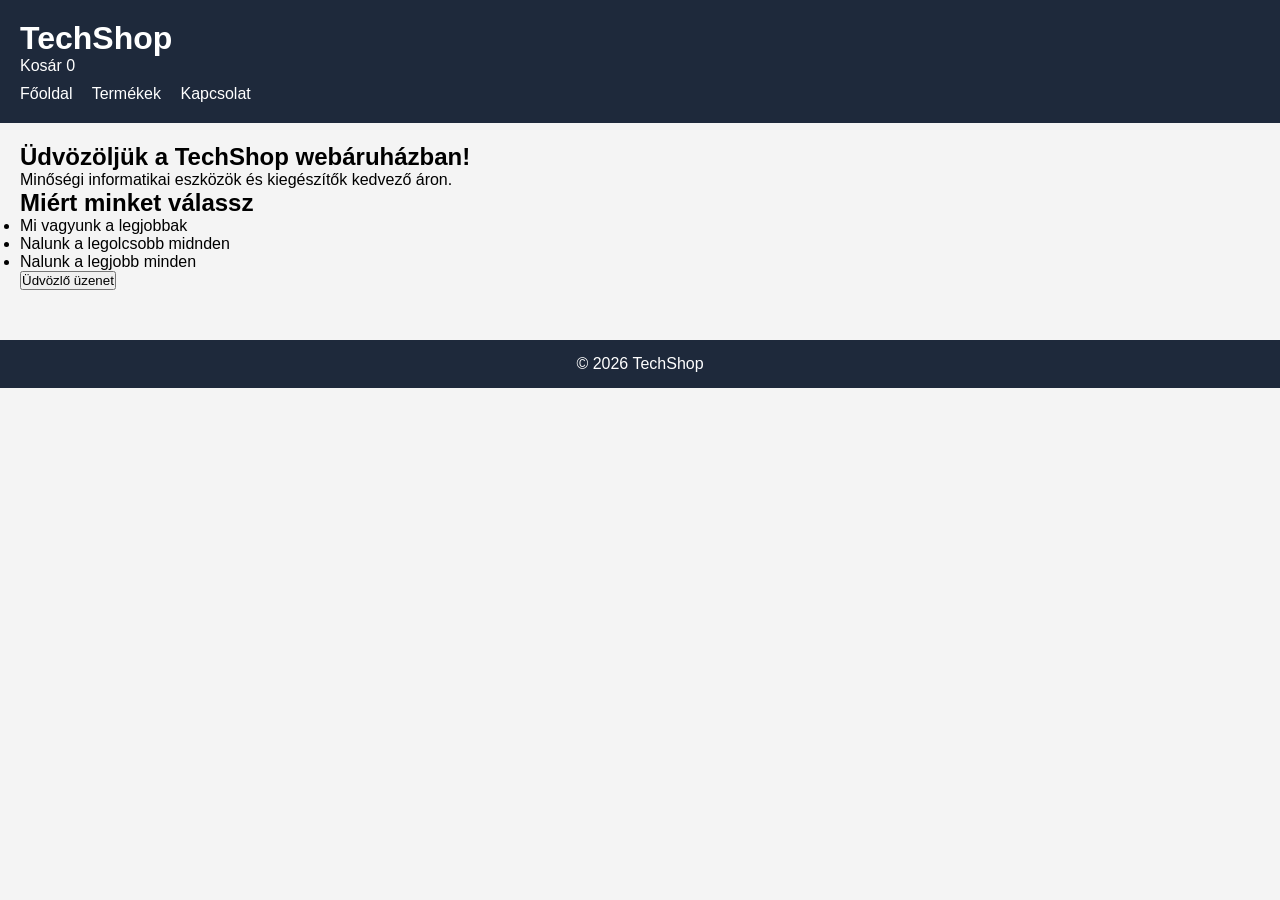
<file: index.html>
<!DOCTYPE html>
<html lang="hu">
<head>
    <meta charset="UTF-8">
    <meta name="viewport" content="width=device-width, initial-scale=1.0">
    <title>TechShop</title>
    <link rel="stylesheet" href="style.css">
</head>
<body>

    <header>
        <h1>TechShop</h1>
        <label for="">Kosár</label>
        <label for="kosardb">0</label>
        <nav>
            <a href="index.html">Főoldal</a>
            <a href="products.html">Termékek</a>
            <a href="contact.html">Kapcsolat</a>
        </nav>
    </header>

    <main>
        <section>
            <h2>Üdvözöljük a TechShop webáruházban!</h2>
            <p></p>

            <p>
                Minőségi informatikai eszközök és kiegészítők
                kedvező áron.
            </p>
            <h2>Miért minket válassz</h2>
            <ul>
                <li>Mi vagyunk a legjobbak</li>
                <li>Nalunk a legolcsobb midnden</li>
                <li>Nalunk a legjobb minden</li>
            </ul>

            <button id="btnWelcome">
                Üdvözlő üzenet
            </button>
        </section>
    </main>

    <footer>
        <p>&copy; 2026 TechShop</p>
    </footer>

<script src="app.js"></script>
</body>
</html>
</file>
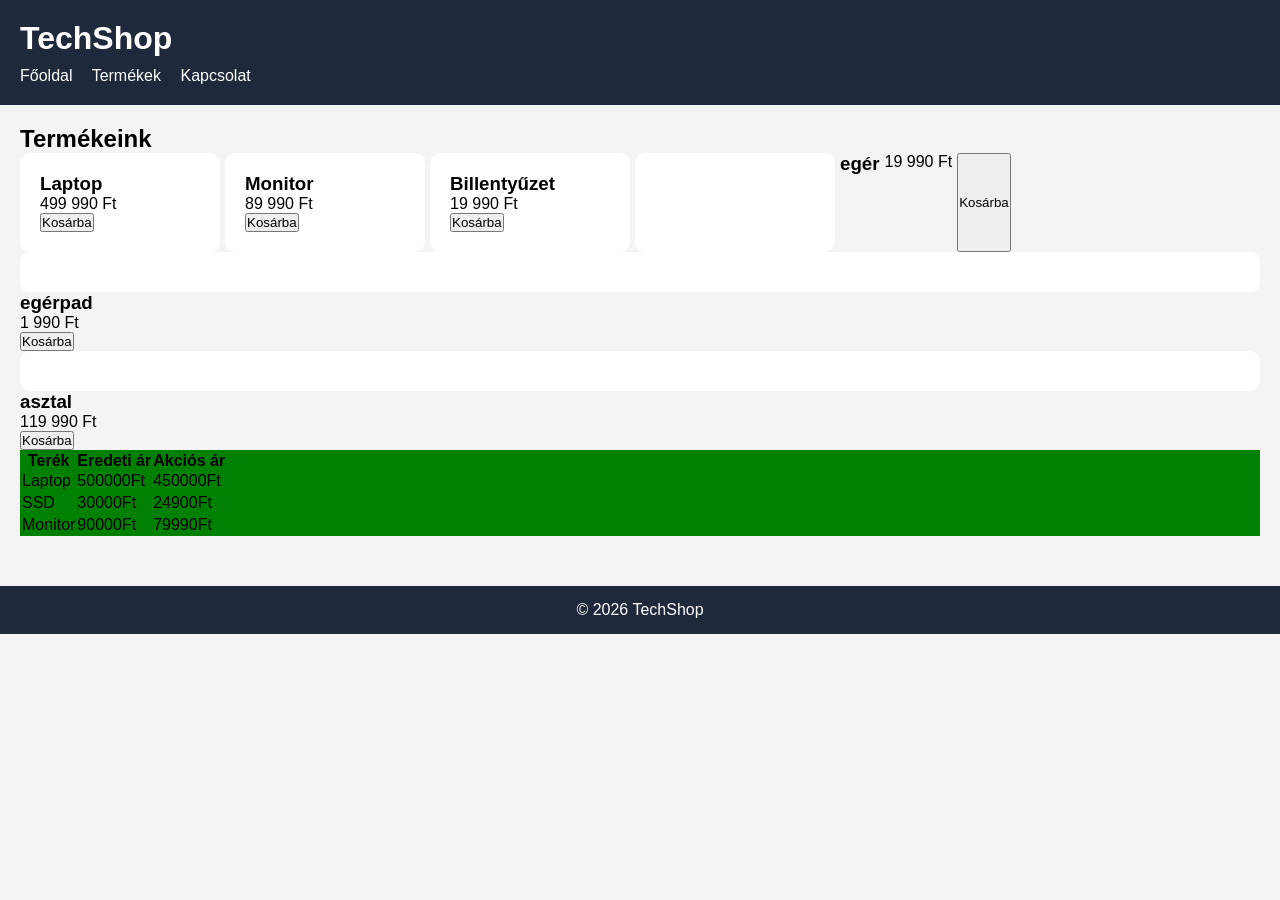
<file: products.html>
<!DOCTYPE html>
<html lang="hu">
<head>
    <meta charset="UTF-8">
    <meta name="viewport" content="width=device-width, initial-scale=1.0">
    <title>Termékek - TechShop</title>
    <link rel="stylesheet" href="style.css">
</head>
<body>

    <header>
        <h1>TechShop</h1>

        <nav>
            <a href="index.html">Főoldal</a>
            <a href="products.html">Termékek</a>
            <a href="contact.html">Kapcsolat</a>
        </nav>
    </header>

    <main>

        <h2>Termékeink</h2>

        <div class="products">

            <div class="card">
                <h3>Laptop</h3>
                <p>499 990 Ft</p>
                <button>Kosárba</button>
            </div>

            <div class="card">
                <h3>Monitor</h3>
                <p>89 990 Ft</p>
                <button>Kosárba</button>
            </div>

            <div class="card">
                <h3>Billentyűzet</h3>
                <p>19 990 Ft</p>
                <button>Kosárba</button>
            </div>
            <div class="card"></div>
                <h3>egér</h3>
                <p>19 990 Ft</p>
                <button>Kosárba</button>
            </div>
            <div class="card"></div>
                <h3>egérpad</h3>
                <p>1 990 Ft</p>
                <button>Kosárba</button>
            </div>
            <div class="card"></div>
                <h3>asztal</h3>
                <p>119 990 Ft</p>
                <button>Kosárba</button>
            </div>

            <section id="akciok">
                <table>
                    <tr>
                        <th>Terék</th>
                        <th>Eredeti ár</th>
                        <th >Akciós ár</th>
                    </tr>
                    <tr>
                        <td>Laptop</td>
                        <td>500000Ft</td>
                        <td id="akcios">450000Ft</td>
                    </tr>
                    <tr></tr>
                        <td>SSD</td>
                        <td>30000Ft</td>
                        <td id="akcios">24900Ft</td>
                    </tr>
                    <tr></tr>
                        <td>Monitor</td>
                        <td>90000Ft</td>
                        <td id="akcios">79990Ft</td>
                    </tr>
                    
                </table>
            </section>
        </div>

    </main>

    <footer>
        <p>&copy; 2026 TechShop</p>
    </footer>

    <script src="app.js"></script>

</body>
</html>
</file>
<file: style.css>
*{
    margin:0;
    padding:0;
    box-sizing:border-box;
    
}

body{
    font-family:Arial,sans-serif;
    background:#f4f4f4;
}

header{
    background:#1e293b;
    color:white;
    padding:20px;
}

nav{
    margin-top:10px;
}

nav a{
    color:white;
    text-decoration:none;
    margin-right:15px;
}

main{
    padding:20px;
}

.products{
    display:flex;
    gap:20px;
    display: flex;
    gap: 5px;
    
    
}

.card{
    background:white;
    padding:20px;
    border-radius:8px;
    min-width:200px;
    border-radius: 10px;
    box-shadow: 5px, 5px, black;
}
.card:hover{
    box-shadow: 5px,  0px, red;
}
#akciok{
    background-color: green;
}

footer{
    margin-top:30px;
    padding:15px;
    text-align:center;
    background:#1e293b;
    color:white;
}
</file>
